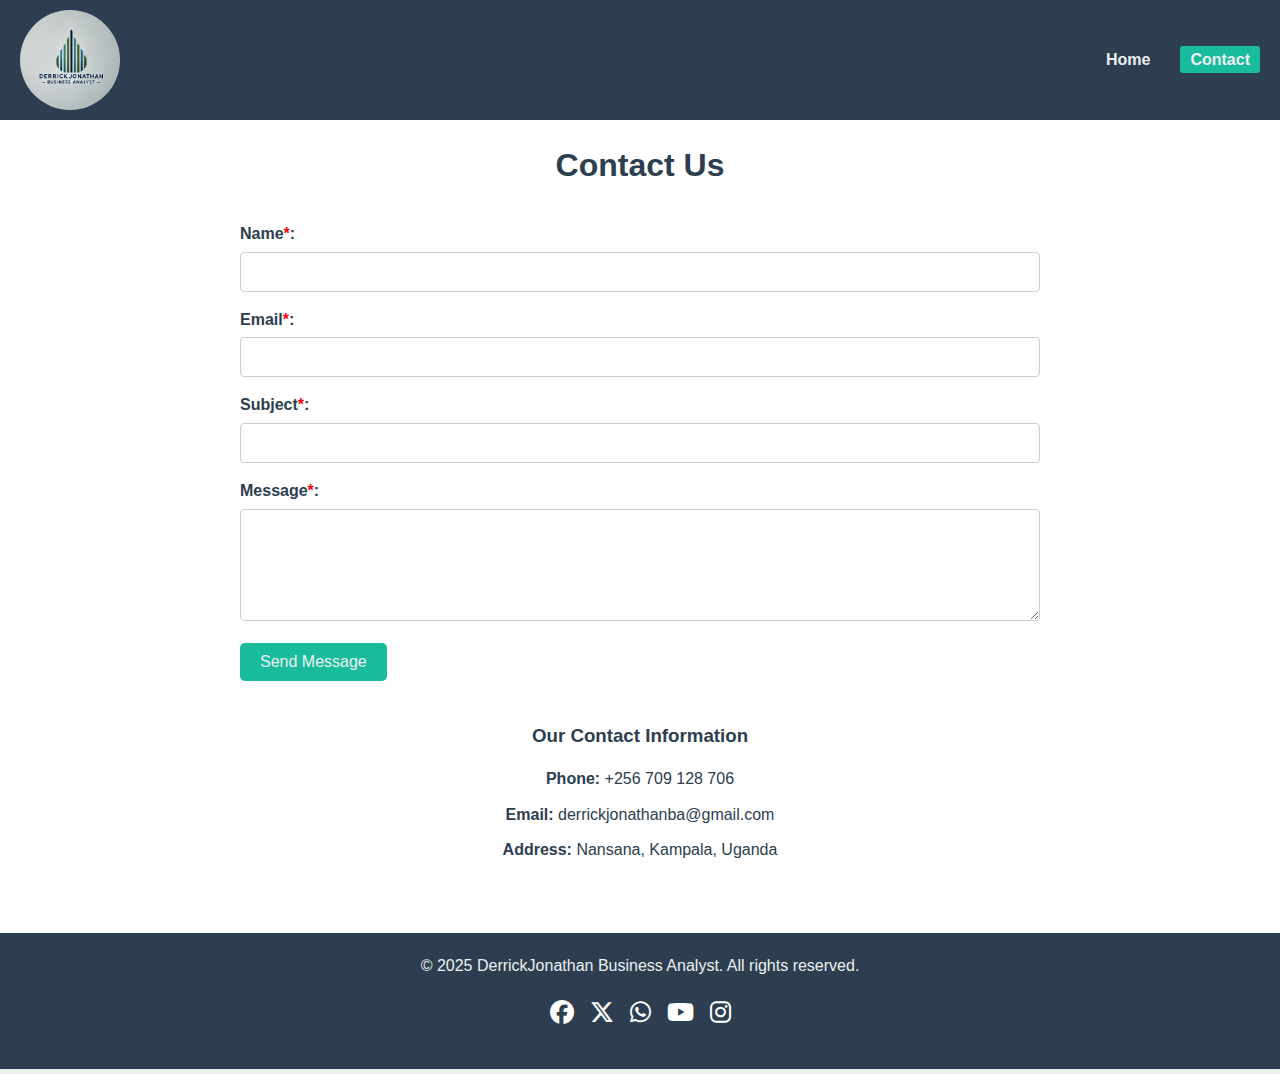
<file: contact.html>
<!DOCTYPE html>
<html lang="en">
	<head>
		<meta charset="UTF-8" />
		<link rel="shortcut icon" href="favicon.ico" type="image/x-icon" />
		<meta http-equiv="X-UA-Compatible" content="IE=edge" />
		<meta name="viewport" content="width=device-width, initial-scale=1.0" />
		<title>Contact DerrickJonathan Business Analyst</title>
		<meta
			name="description"
			content="Get in touch with DerrickJonathan Business Analyst for consulting services. Contact us for business problem-solving, process improvement, and growth strategies."
		/>
		<meta
			name="keywords"
			content="Contact DerrickJonathan, Business Analyst Contact, Consulting Services, Business Consulting, Contact Page"
		/>
		<meta name="author" content="JordanCarlzen" />
		<meta name="robots" content="index, follow" />
		<meta
			name="google-site-verification"
			content="zGfp-UC_tzKx3nuR7qYtSQowfPFj2pXH2d_1C1mW6r4"
		/>
		<meta
			property="og:title"
			content="Contact DerrickJonathan Business Analyst"
		/>
		<meta
			property="og:description"
			content="Reach out to DerrickJonathan for expert advice on business challenges, optimization, and strategy development."
		/>
		<meta
			property="og:url"
			content="https://www.derrickjonathanba.ug/contact.html"
		/>
		<meta
			property="og:image"
			content="https://www.derrickjonathanba.ug/images/contact-banner.jpg"
		/>
		<meta property="og:type" content="website" />
		<meta name="twitter:card" content="summary_large_image" />
		<meta
			name="twitter:title"
			content="Contact DerrickJonathan Business Analyst"
		/>
		<meta
			name="twitter:description"
			content="Reach out to DerrickJonathan for expert advice on business challenges, optimization, and strategy development."
		/>
		<meta
			name="twitter:image"
			content="https://www.derrickjonathanba.ug/images/contact-banner.jpg"
		/>
		<link rel="stylesheet" href="style.css" />
		<link
			href="https://unpkg.com/boxicons@2.1.4/css/boxicons.min.css"
			rel="stylesheet"
		/>
		<link
			rel="stylesheet"
			href="https://cdnjs.cloudflare.com/ajax/libs/font-awesome/6.7.2/css/all.min.css"
		/>
	</head>

	<body>
		<!-- Header -->
		<header>
			<div class="container">
				<div class="logo">
					<img
						src="images/derrickjlogo.webp"
						alt="DerrickJonathan Business Analyst Logo"
					/>
				</div>
				<nav>
					<ul>
						<li><a href="index.html">Home</a></li>
						<li><a href="contact.html" class="active">Contact</a></li>
					</ul>
				</nav>
			</div>
		</header>

		<!-- Contact Section -->
		<section class="contact">
			<div class="container">
				<h2>Contact Us</h2>
				<form
					id="contactForm"
					target="_blank"
					action="https://formsubmit.co/97ad75d82b99be38fd24d9ce741c29b9"
					method="POST"
				>
					<input type="hidden" name="_captcha" value="false" />
					<input
						type="hidden"
						name="_subject"
						value="derrickjonathan offical website "
					/>
					<input
						type="hidden"
						name="_autoresponse"
						value="Thank you for contacting D
					derrickjonathan business analyst"
					/>
					<input
						type="hidden"
						name="_next"
						value=" https://www.derrickjonathanba.ug/thanks.html"
					/>
					<input type="hidden" name="_template" value="basic" />
					<div class="form-group">
						<label for="name">Name<span>*</span>:</label>
						<input type="text" id="name" name="name" required />
					</div>

					<div class="form-group">
						<label for="email">Email<span>*</span>:</label>
						<input type="email" id="email" name="email" required />
					</div>

					<div class="form-group">
						<label for="subject">Subject<span>*</span>:</label>
						<input type="text" id="subject" name="subject" required />
					</div>

					<div class="form-group">
						<label for="message">Message<span>*</span>:</label>
						<textarea id="message" name="message" rows="5" required></textarea>
					</div>

					<button type="submit" class="btn">Send Message</button>
				</form>

				<div class="contact-info">
					<h3>Our Contact Information</h3>
					<p><strong>Phone:</strong> +256 709 128 706</p>
					<p><strong>Email:</strong> derrickjonathanba@gmail.com</p>
					<p><strong>Address:</strong> Nansana, Kampala, Uganda</p>
				</div>
			</div>
		</section>

		<!-- Footer -->
		<footer>
			<div class="container">
				<p>
					&copy; 2025 DerrickJonathan Business Analyst. All rights reserved.
				</p>
				<div class="socials">
					<a href=""><i class="fa-brands fa-facebook"></i></a>
					<a href=""><i class="fa-brands fa-x-twitter"></i></a>
					<a href=""><i class="fa-brands fa-whatsapp"></i></a>
					<a href=""><i class="fa-brands fa-youtube"></i></a>
					<a href=""><i class="fa-brands fa-instagram"></i></a>
				</div>
			</div>
		</footer>
		<script src="script.js"></script>
	</body>
</html>
</file>
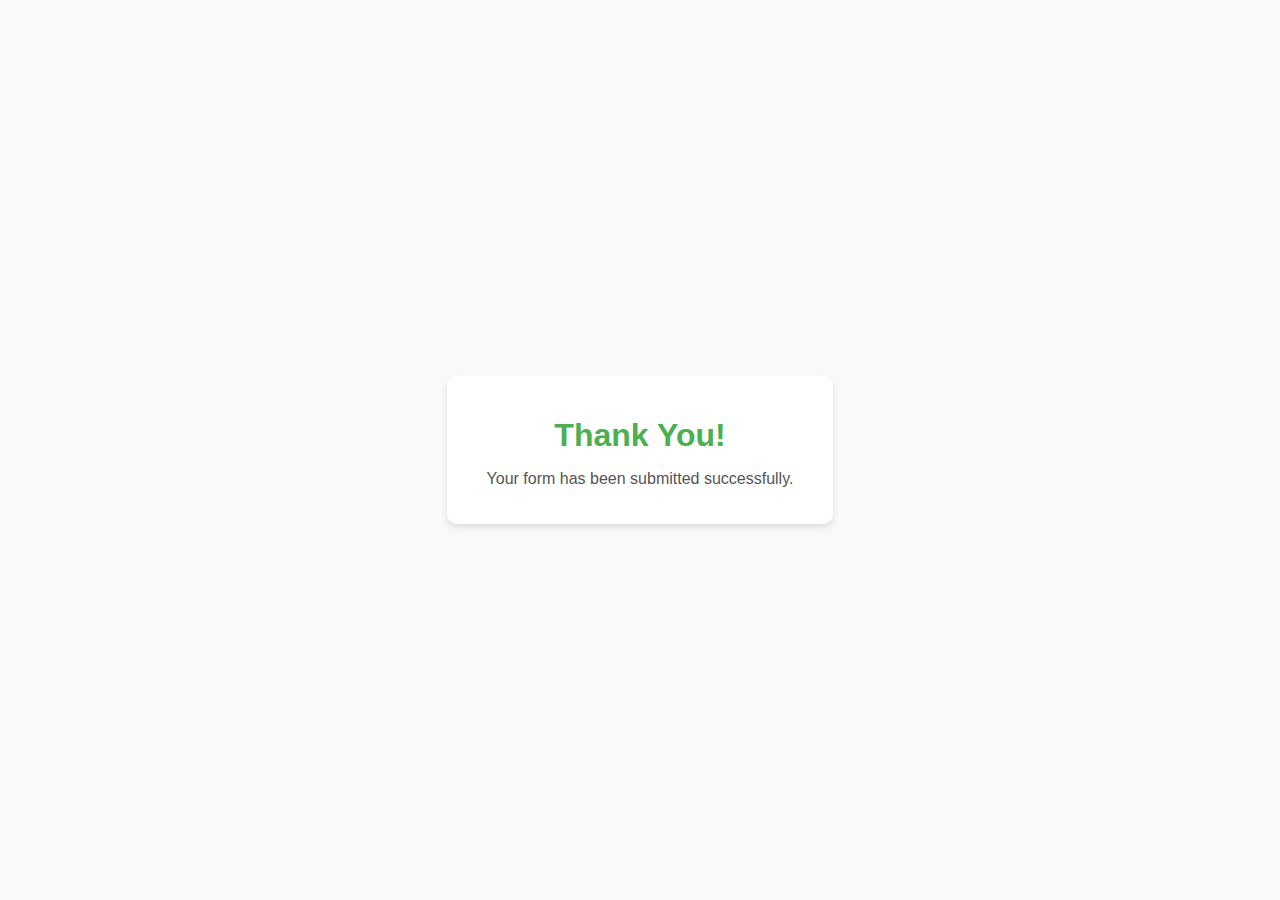
<file: thanks.html>
<!DOCTYPE html>
<html lang="en">
	<head>
		<meta charset="UTF-8" />
		<meta name="viewport" content="width=device-width, initial-scale=1.0" />
		<title>Thank You</title>
		<style>
			body {
				font-family: Arial, sans-serif;
				display: flex;
				justify-content: center;
				align-items: center;
				height: 100vh;
				margin: 0;
				background-color: #f9f9f9;
			}
			.thank-you-container {
				text-align: center;
				background: #ffffff;
				padding: 20px 40px;
				border-radius: 10px;
				box-shadow: 0 4px 6px rgba(0, 0, 0, 0.1);
			}
			.thank-you-container h1 {
				color: #4caf50;
				margin-bottom: 10px;
			}
			.thank-you-container p {
				color: #555;
			}
			.thank-you-container button {
				background-color: #4caf50;
				color: white;
				border: none;
				padding: 10px 20px;
				font-size: 16px;
				cursor: pointer;
				border-radius: 5px;
			}
			.thank-you-container button:hover {
				background-color: #45a049;
			}
		</style>
	</head>
	<body>
		<div class="thank-you-container">
			<h1>Thank You!</h1>
			<p>Your form has been submitted successfully.</p>
		</div>
	</body>
</html>
</file>
<file: style.css>
* {
  box-sizing: border-box;
  margin: 0;
  padding: 0;
}

body {
  font-family: "Segoe UI", Tahoma, Geneva, Verdana, sans-serif;
  line-height: 1.6;
  color: #2c3e50;
  background-color: #ecf0f1;
}

section,
footer {
  padding: 0 20px;
}

header {
  background-color: #2c3e50;
  color: #ecf0f1;
  padding: 10px 20px;
  width: 100%;
  position: fixed;
  top: 0;
  z-index: 2;
}
header .container {
  display: flex;
  align-items: center;
  justify-content: space-between;
}
header .logo img {
  height: 100px;
  border-radius: 50%;
  -o-object-fit: contain;
     object-fit: contain;
  display: block;
  margin: auto;
}
header nav ul {
  list-style: none;
  display: flex;
}
header nav ul li {
  margin-left: 20px;
}
header nav ul li a {
  color: #ecf0f1;
  text-decoration: none;
  font-weight: bold;
  padding: 5px 10px;
  border-radius: 3px;
}
header nav ul li a.active, header nav ul li a:hover {
  background-color: #18bc9c;
}

.hero {
  background: url("../assets/images/hero-bg.jpg") no-repeat center center/cover;
  padding: 100px 0;
  text-align: center;
  margin-top: 7.5rem;
}
.hero h1 {
  font-size: 2.5rem;
  margin-bottom: 20px;
  padding: 0 1rem;
}
.hero p {
  font-size: 1.2rem;
  margin-bottom: 30px;
  padding: 0 1rem;
}
.hero .btn {
  background-color: #18bc9c;
  color: #ecf0f1;
  padding: 10px 20px;
  text-decoration: none;
  border-radius: 5px;
  font-size: 1rem;
}
.hero .btn:hover {
  background-color: #128f76;
}

.services {
  padding: 60px 20px;
  background-color: #ffffff;
}
.services .container {
  text-align: center;
}
.services .container h2 {
  margin-bottom: 40px;
  font-size: 2rem;
  color: #2c3e50;
}
.services .container .service-items {
  display: grid;
  grid-template-columns: repeat(auto-fit, minmax(250px, 1fr));
  gap: 20px;
}
.services .container .service-items .service-item {
  background-color: #ecf0f1;
  padding: 20px;
  border-radius: 5px;
  box-shadow: 0 2px 5px rgba(0, 0, 0, 0.1);
}
.services .container .service-items .service-item h3 {
  margin-bottom: 15px;
  color: #18bc9c;
}
.services .container .service-items .service-item p {
  font-size: 1rem;
}

.about {
  padding: 60px 0;
}
.about .container {
  max-width: 800px;
  margin: 0 auto;
  text-align: center;
}
.about .container h2 {
  margin-bottom: 20px;
  font-size: 2rem;
  color: #2c3e50;
}
.about .container p {
  font-size: 1.1rem;
  line-height: 1.8;
}

.contact {
  padding: 60px 20px;
  background-color: #ffffff;
  margin-top: 5rem;
}
.contact .container {
  max-width: 800px;
  margin: 0 auto;
}
.contact .container h2 {
  text-align: center;
  margin-bottom: 30px;
  font-size: 2rem;
  color: #2c3e50;
}
.contact .container form {
  display: flex;
  flex-direction: column;
}
.contact .container form .form-group {
  margin-bottom: 15px;
}
.contact .container form .form-group label {
  display: block;
  margin-bottom: 5px;
  font-weight: bold;
}
.contact .container form .form-group label span {
  color: red;
}
.contact .container form .form-group input,
.contact .container form .form-group textarea {
  width: 100%;
  padding: 10px;
  border: 1px solid #ccc;
  border-radius: 4px;
  font-size: 1rem;
}
.contact .container form .form-group input:focus,
.contact .container form .form-group textarea:focus {
  border-color: #18bc9c;
  outline: none;
}
.contact .container form .btn {
  align-self: flex-start;
  background-color: #18bc9c;
  color: #ecf0f1;
  padding: 10px 20px;
  border: none;
  border-radius: 5px;
  cursor: pointer;
  font-size: 1rem;
}
.contact .container form .btn:hover {
  background-color: #128f76;
}
.contact .container .contact-info {
  margin-top: 40px;
  text-align: center;
}
.contact .container .contact-info h3 {
  margin-bottom: 15px;
  color: #2c3e50;
}
.contact .container .contact-info p {
  margin-bottom: 10px;
  font-size: 1rem;
}

footer {
  background-color: #2c3e50;
  color: #ecf0f1;
  padding: 20px 0;
  text-align: center;
}
footer .socials {
  display: flex;
  align-items: center;
  justify-content: center;
  gap: 1rem;
  padding: 1rem;
}
footer .socials a {
  text-decoration: none;
  color: white;
  font-size: 1.5rem;
}

@media (max-width: 768px) {
  .hero {
    padding: 60px 0;
  }
  .hero h1 {
    font-size: 2rem;
  }
  .hero p {
    font-size: 1rem;
  }
  nav ul {
    flex-direction: column;
  }
  nav ul li {
    margin-left: 0;
    margin-top: 10px;
  }
}
/* From Uiverse.io by 3bdel3ziz-T */
.card {
  --white: hsl(0, 0%, 100%);
  --black: hsl(240, 15%, 9%);
  --paragraph: hsl(0, 0%, 83%);
  --line: hsl(240, 9%, 17%);
  --primary: hsl(189, 92%, 58%);
  position: relative;
  display: flex;
  flex-direction: column;
  gap: 1rem;
  padding: 1rem;
  width: 19rem;
  background-color: #ecf0f1;
  border-radius: 1rem;
}

.card .card__border {
  overflow: hidden;
  pointer-events: none;
  position: absolute;
  z-index: -10;
  top: 50%;
  left: 50%;
  transform: translate(-50%, -50%);
  width: calc(100% + 2px);
  height: calc(100% + 2px);
  background-image: linear-gradient(0deg, hsl(0, 0%, 100%) -50%, hsl(0, 0%, 40%) 100%);
  border-radius: 1rem;
}

.card .card__border::before {
  content: "";
  pointer-events: none;
  position: fixed;
  z-index: 200;
  top: 50%;
  left: 50%;
  transform: translate(-50%, -50%), rotate(0deg);
  transform-origin: left;
  width: 200%;
  height: 10rem;
  background-image: linear-gradient(0deg, hsla(0, 0%, 100%, 0) 0%, hsl(189, 100%, 50%) 40%, hsl(189, 100%, 50%) 60%, hsla(0, 0%, 40%, 0) 100%);
  animation: rotate 8s linear infinite;
}

@keyframes rotate {
  to {
    transform: rotate(360deg);
  }
}
.card .card_title__container .card_title {
  font-size: 1rem;
  color: var(--white);
}

.card .card_title__container .card_paragraph {
  margin-top: 0.25rem;
  width: 65%;
  font-size: 0.5rem;
  color: var(--paragraph);
}

.card .line {
  width: 100%;
  height: 0.1rem;
  background-color: var(--line);
  border: none;
}

.card .card__list {
  display: flex;
  flex-direction: column;
  gap: 0.5rem;
}

.card .card__list .card__list_item {
  display: flex;
  align-items: center;
  gap: 0.5rem;
}

.card .card__list .card__list_item .check {
  display: flex;
  justify-content: center;
  align-items: center;
  width: 1rem;
  height: 1rem;
  background-color: var(--primary);
  border-radius: 50%;
}

.card .card__list .card__list_item .check .check_svg {
  width: 0.85rem;
  height: 0.85rem;
  fill: var(--black);
}

.card .card__list .card__list_item .list_text {
  font-size: 0.75rem;
  color: var(--white);
}

.card .button {
  cursor: pointer;
  padding: 0.5rem;
  font-weight: bold;
  width: 100%;
  font-size: 1rem;
  color: var(--white);
  border: none;
  border-radius: 20px;
  background-color: #31d9f6;
  text-shadow: 0px 0px 1px black;
  box-shadow: inset -1px -1px 3px white;
  position: relative;
  overflow: hidden;
}

.card .button:after {
  content: "";
  position: absolute;
  width: 100%;
  height: 100%;
  top: 0;
  left: 0;
  background: linear-gradient(120deg, rgba(227, 227, 227, 0) 0%, rgba(227, 227, 227, 0) 40%, rgba(227, 227, 227, 0.5) 50%, rgba(227, 227, 227, 0) 60%, rgba(227, 227, 227, 0) 100%);
  animation: gradient-animation_2 2s linear infinite;
}

@keyframes gradient-animation_2 {
  0% {
    transform: translateX(-100%);
  }
  100% {
    transform: translateX(100%);
  }
}
.carousel-section {
  position: relative;
  height: 400px;
  display: flex;
  align-items: center;
  justify-content: center;
  overflow: hidden;
  color: white;
  background-size: cover;
  background-position: center;
}

.image-carousel {
  position: absolute;
  top: 0;
  left: 0;
  width: 100%;
  height: 400px;
  display: flex;
}

.carousel-track {
  display: flex;
  height: 100%;
  transition: transform 1s ease;
}

.carousel-track .carousel-item {
  width: 100vw;
  height: 400px;
  flex-shrink: 0;
  background-size: cover;
  background-position: center;
}

.content {
  position: relative;
  text-align: center;
  z-index: 1;
}/*# sourceMappingURL=style.css.map */
</file>
